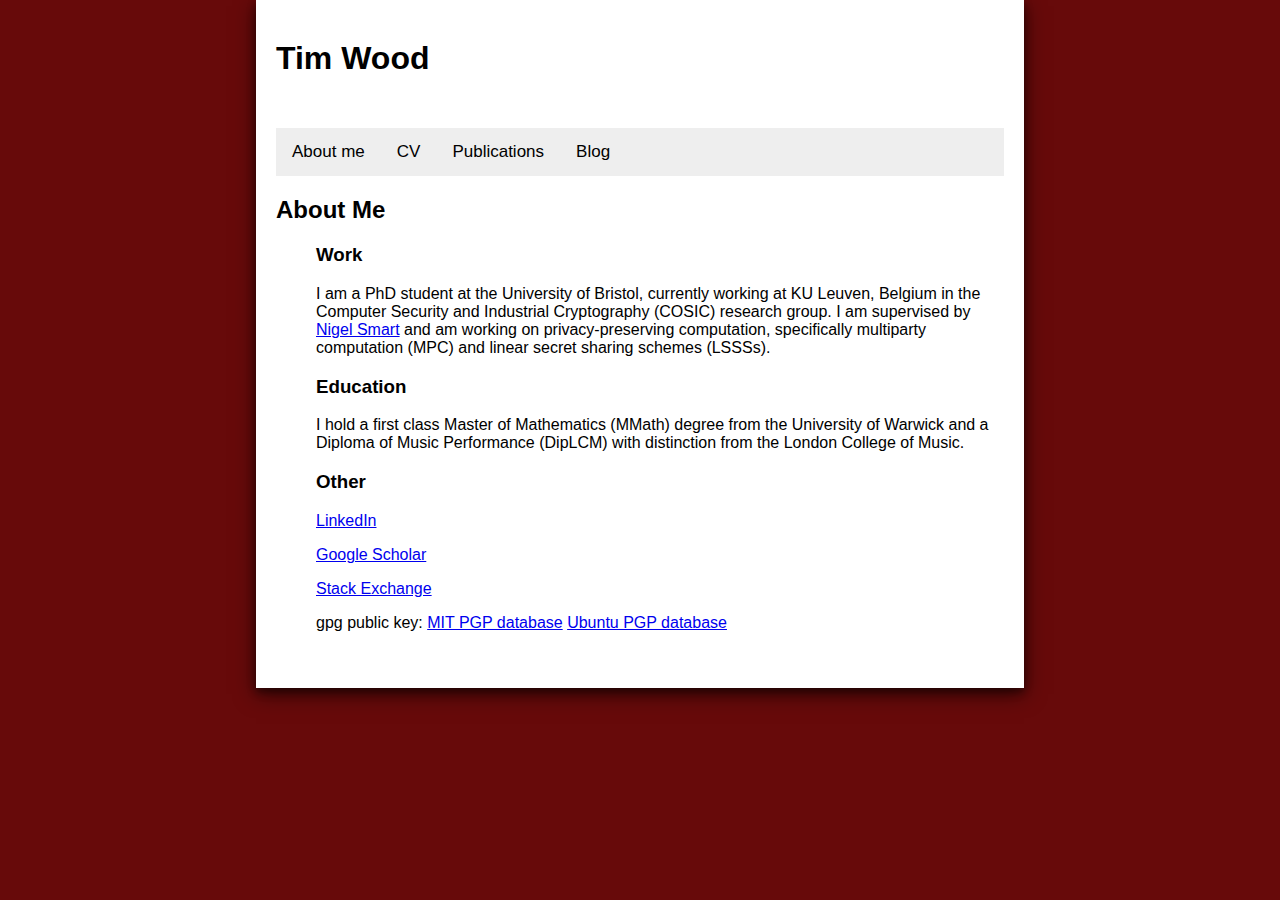
<file: index.html>
<html>

  <link rel="stylesheet" href="styles.css">

  <head>
    <title>Tim Wood's homepage</title>
  </head>

  <body>
    <div class="aligning">
      <div class="side-padding">
	<h1>Tim Wood</h1>
	<div class="topnav">
	  <a href="index.html">About me</a>
	  <a href="cv.html">CV</a>
	  <a href="publications.html">Publications</a>
	  <a href="blog.html">Blog</a>
	</div>
	
	<h2><a name=about>About Me</a></h2>
	<ul>
	  <li><h3>Work</h3>
	    <p>I am a PhD student at the University of Bristol,
	      currently working at KU Leuven, Belgium in the Computer
	      Security and Industrial Cryptography (COSIC) research
	      group.  I am supervised by <a target="_blank"
	      href="https://homes.esat.kuleuven.be/~nsmart/">Nigel
	      Smart</a> and am working on privacy-preserving
	      computation, specifically multiparty computation (MPC)
	      and linear secret sharing schemes (LSSSs).</p></li>
	  <li><h3>Education</h3>
	    <p>I hold a first class Master of Mathematics (MMath)
	      degree from the University of Warwick and a Diploma of
	      Music Performance (DipLCM) with distinction from the
	      London College of Music.</p></li>
	  <li><h3>Other</h3>
	    <p><a target="_blank" href='https://uk.linkedin.com/in/tim-wood-000a2599'>LinkedIn</a></p>
	    <p><a target="_blank" href="https://scholar.google.com/citations?view_op=list_works&hl=en&authuser=1&user=GMMB5GEAAAAJ">Google Scholar</a></p>
	    <p><a target="_blank" href="https://crypto.stackexchange.com/users/62200/twood">Stack Exchange</a></p>
	    <p>gpg public key:
	      <a target="_blank" href="https://pgp.mit.edu/pks/lookup?search=tim+wood">MIT PGP database</a>
	      <a target="_blank" href="https://keyserver.ubuntu.com/pks/lookup?search=tim+wood&fingerprint=on&op=vindex">Ubuntu PGP database</a></p>
	  </li>
	</ul>
	<div class="footer-padding"></div>
      </div>
  </body>
</html>
</file>
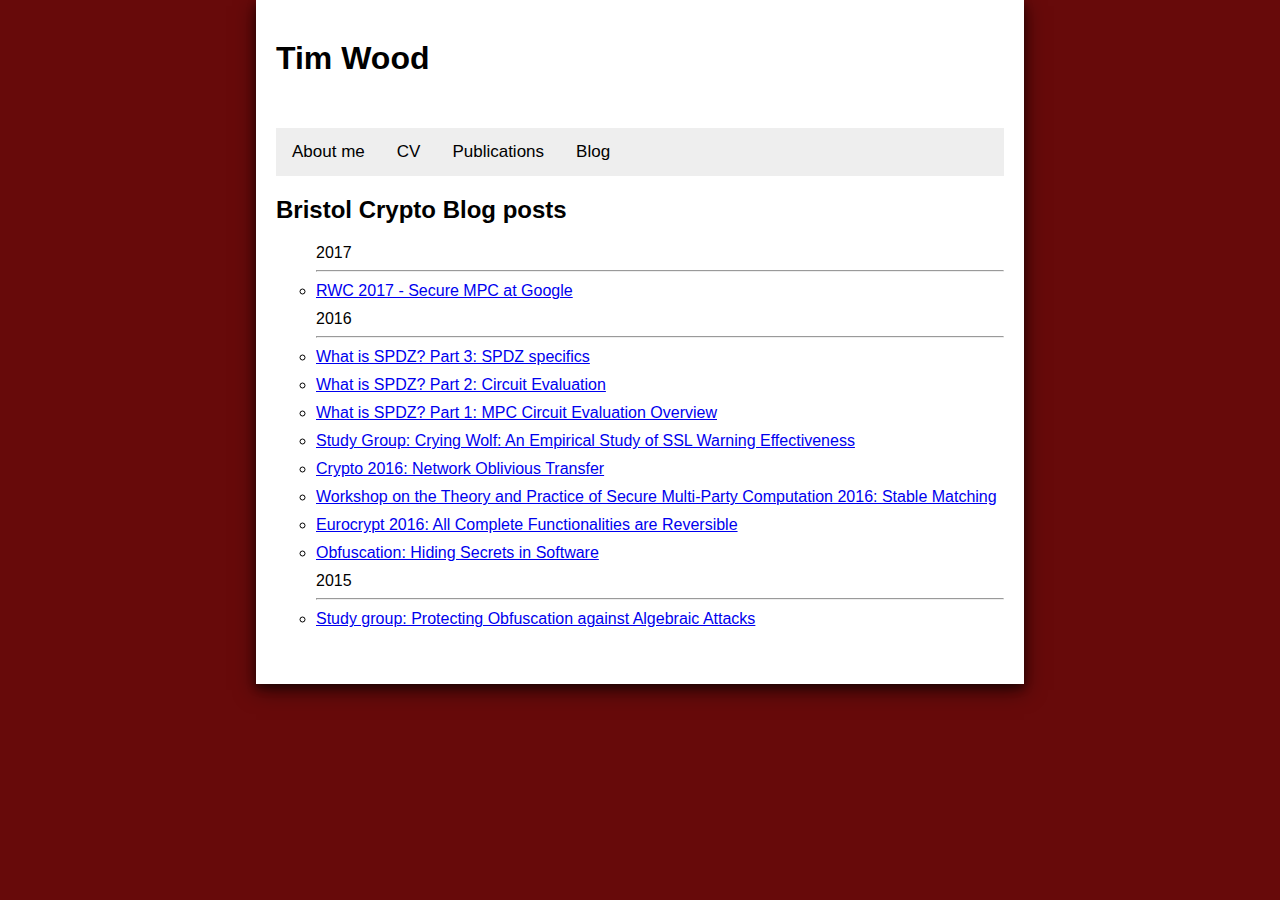
<file: blog.html>
<html>

  <link rel="stylesheet" href="styles.css">
  
  <head>
    <title>Tim Wood's homepage</title>
  </head>

  <body>
    <div class="aligning">
      <div class="side-padding">
	<h1>Tim Wood</h1>
	<div class="topnav">
	  <a href="index.html">About me</a>
	  <a href="cv.html">CV</a>
	  <a href="publications.html">Publications</a>
	  <a href="blog.html">Blog</a>
	</div>
	
	<h2><a name=blog>Bristol Crypto Blog posts</a></h2>
	<ul style="list-style:circle">
	  2017
	  <hr>
	  <li><a href="https://bristolcrypto.blogspot.com/2017/01/rwc-2017-secure-mpc-at-google.html">
	      RWC 2017 - Secure MPC at Google</a></li>
	  2016
	  <hr>
	  <li><a href="https://bristolcrypto.blogspot.com/2016/11/what-is-spdz-part-3-spdz-specifics.html">
	      What is SPDZ? Part 3: SPDZ specifics</a></li>
	  <li><a href="https://bristolcrypto.blogspot.com/2016/10/what-is-spdz-part-2-circuit-evaluation.html">
	      What is SPDZ? Part 2: Circuit Evaluation</a></li>
	  <li><a href="https://bristolcrypto.blogspot.com/2016/10/what-is-spdz-part-1-mpc-circuit.html">
	      What is SPDZ? Part 1: MPC Circuit Evaluation Overview</a></li>
	  <li><a href="https://bristolcrypto.blogspot.com/2016/10/study-group-crying-wolf-empirical-study.html">
	      Study Group: Crying Wolf: An Empirical Study of SSL Warning Effectiveness</a></li>
	  <li><a href="https://bristolcrypto.blogspot.com/2016/08/crypto-2016-network-oblivious-transfer.html">
	      Crypto 2016: Network Oblivious Transfer</a></li>
	  <li><a href="https://bristolcrypto.blogspot.com/2016/05/workshop-on-theory-and-practice-of.html">
	      Workshop on the Theory and Practice of Secure Multi-Party Computation 2016: Stable Matching</a></li>
	  <li><a href="https://bristolcrypto.blogspot.com/2016/05/eurocrypt-2016-all-complete.html">
	      Eurocrypt 2016: All Complete Functionalities are Reversible</a></li>
	  <li><a href="https://bristolcrypto.blogspot.com/2015/10/obfuscation-hiding-secrets-in-software.html">
	      Obfuscation: Hiding Secrets in Software</a></li>
	  2015
	  <hr>
	  <li><a href="https://bristolcrypto.blogspot.com/2016/04/study-group-protecting-obfuscation.html">
	      Study group: Protecting Obfuscation against Algebraic Attacks</a></li>
	</ul>
	<div class="footer-padding"></div>
      </div>
    </div>
  </body>
</html>
</file>
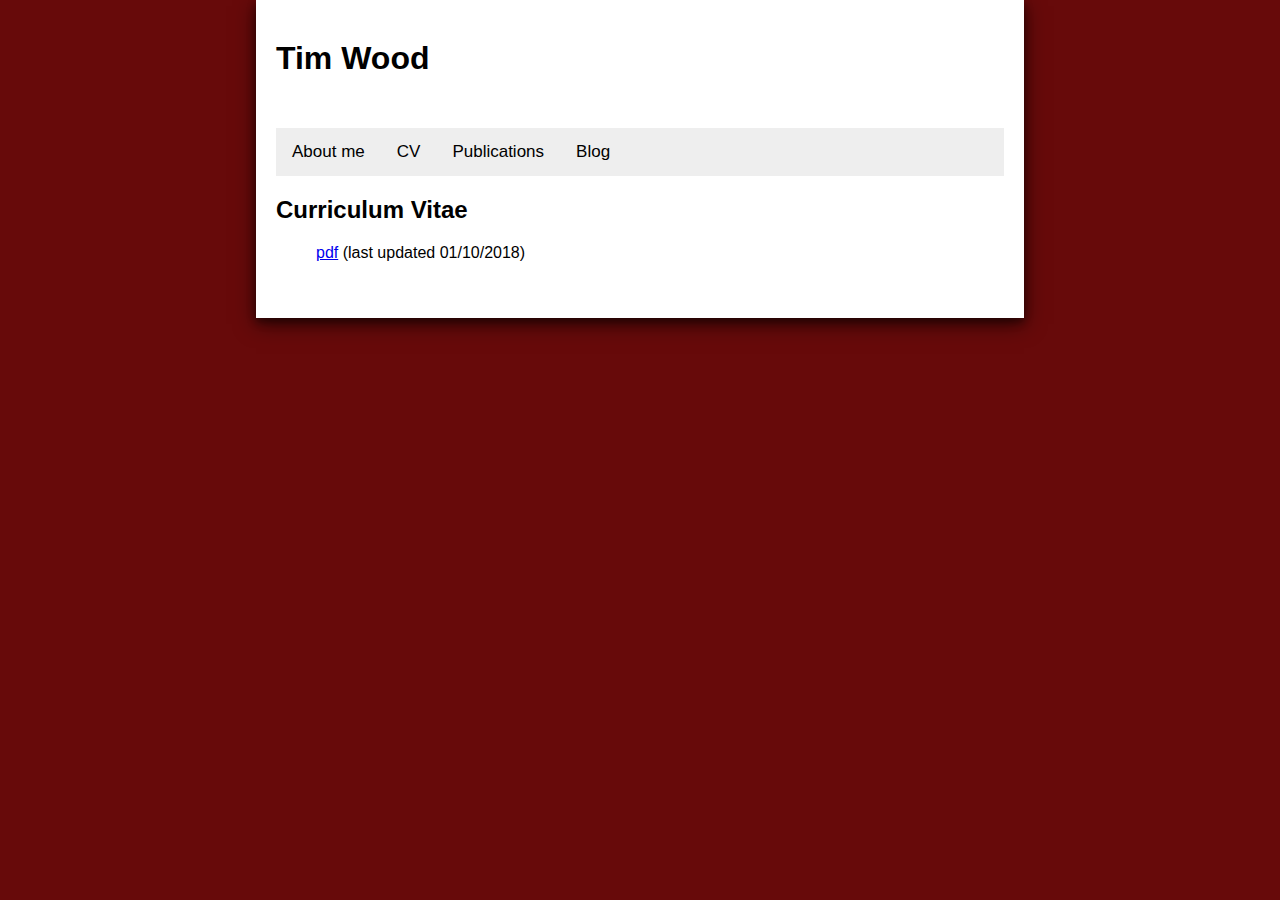
<file: cv.html>
<html>

  <link rel="stylesheet" href="styles.css">
  
  <head>
    <title>Tim Wood's homepage</title>
  </head>

  <body>
    <div class="aligning">
      <div class="side-padding">
	<h1>Tim Wood</h1>
	<div class="topnav">
	  <a href="index.html">About me</a>
	  <a href="cv.html">CV</a>
	  <a href="publications.html">Publications</a>
	  <a href="blog.html">Blog</a>
	</div>

	<h2><a name=cv>Curriculum Vitae</a></h2>
	<ul>
	  <li><p><a href="tim-wood-cv.pdf">pdf</a> (last updated 01/10/2018)</p></li>
	</ul>
	<div class="footer-padding"></div>
      </div>
    </div>
  </body>
</html>
</file>
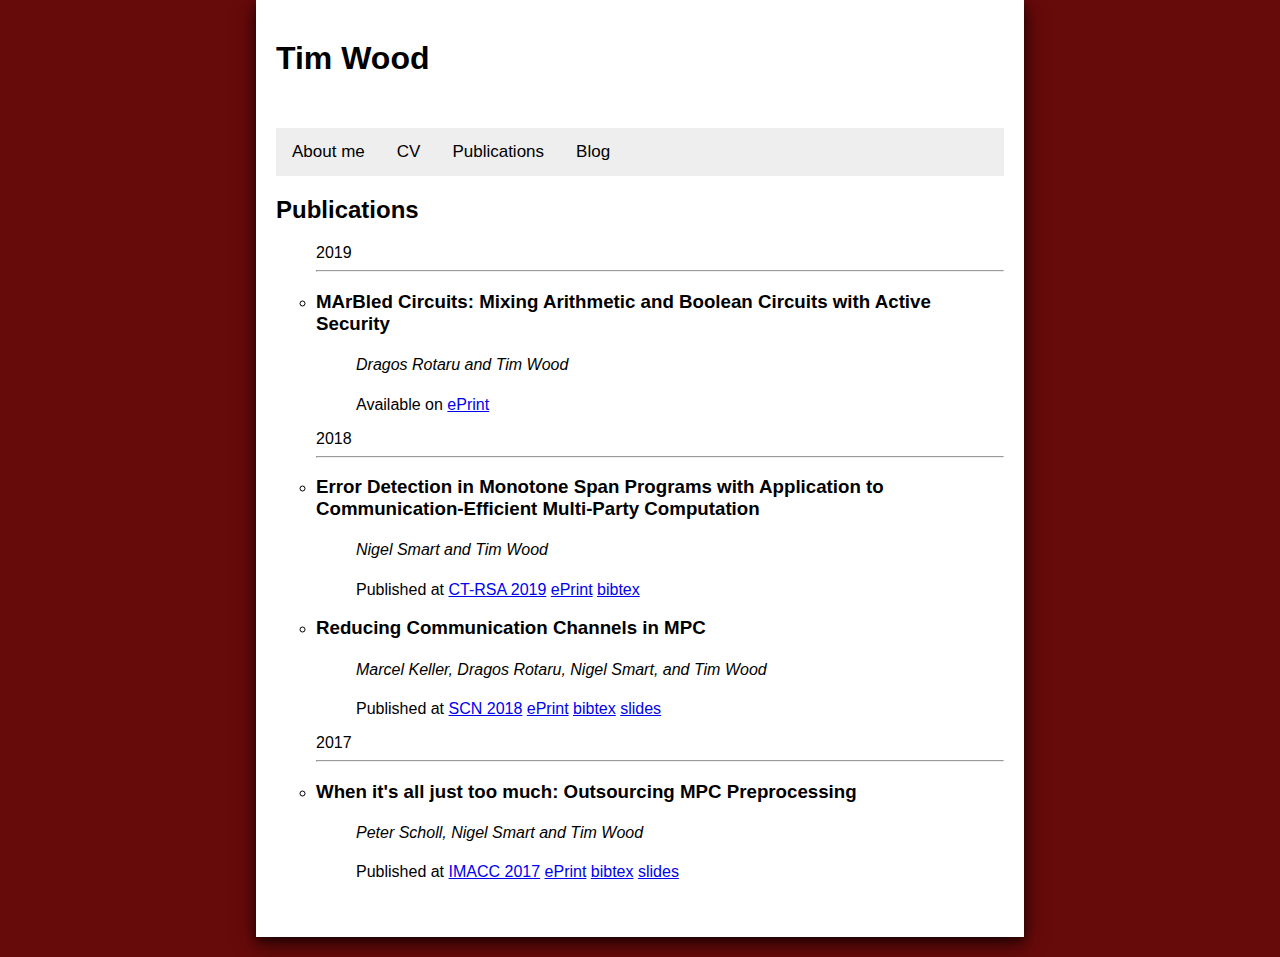
<file: publications.html>
<html>

  <link rel="stylesheet" href="styles.css">
  
  <head>
    <title>Tim Wood's homepage</title>
  </head>

  <body>
    <div class="aligning">
      <div class="side-padding">
	<h1>Tim Wood</h1>
	<div class="topnav">
	  <a href="index.html">About me</a>
	  <a href="cv.html">CV</a>
	  <a href="publications.html">Publications</a>
	  <a href="blog.html">Blog</a>
	</div>
	
	<h2><a name=publications>Publications</a></h2>
	<ul style="list-style:circle">
	  2019
	  <hr>
	  <li><h3>MArBled Circuits: Mixing Arithmetic and Boolean Circuits with Active Security</h3>
	    <ul>
	      <li><h4>Dragos Rotaru and Tim Wood</h4></li>
	      <li><p>Available on <a href="http://ia.cr/2019/207">ePrint</a></p></li>
	    </ul>
	  </li>
	  2018
	  <hr>
	  <li><h3>Error Detection in Monotone Span Programs with Application to
	      Communication-Efficient Multi-Party Computation</h3>
	    <ul>
	      <li><h4>Nigel Smart and Tim Wood</h4></li>
	      <li><p>Published at <a href=http://www.venus.dti.ne.jp/matsui/index.html>CT-RSA 2019</a>
		  <a href="http://ia.cr/2018/467">ePrint</a> <a href="ctrsa19.bib">bibtex</a></p></li>
	    </ul>
	  </li>
	  <li><h3>Reducing Communication Channels in MPC</h3>
	    <ul>
	      <li><h4>Marcel Keller, Dragos Rotaru, Nigel Smart, and
	      Tim Wood</h4></li>
	      <li><p>Published at <a href=http://scn.di.unisa.it/>SCN 2018</a>
		  <a href="http://ia.cr/2017/492">ePrint</a> <a href="scn18.bib">bibtex</a> <a href="talk-scn18.pdf">slides</a></p></li>
	    </ul>
	  </li>
	  2017
	  <hr>
	  <li><h3>When it's all just too much: Outsourcing MPC
	      Preprocessing</h3>
	    <ul>
	      <li><h4>Peter Scholl, Nigel Smart and Tim Wood</h4></li>
	      <li><p>Published at <a href=https://ima.org.uk/6153/16th-ima-international-conference-on-cryptography-and-coding/>IMACC 2017</a>
		  <a href="http://ia.cr/2017/262">ePrint</a> <a href="ima17.bib">bibtex</a>
		  <a href="talk-ima17.pdf">slides</a></p></li>
	    </ul>
	  </li>
	</ul>
	<div class="footer-padding"></div>
      </div>
    </div>
  </body>
</html>
</file>
<file: styles.css>
h1 {
    padding-top:40px;
    padding-bottom:30px;
}

h4 {
    font-style:italic;
    font-weight:normal;
}

ul {
    list-style: none;
}

li {
    margin:10px 0;
}

div card {
    text-align: center;
}

body {
    background-color:670a0a;
    margin: 0;
    padding-left: 0%;
    padding-right: 0%;
    font-family: Arial
}

.topnav {
  overflow: hidden;
  background-color: #eeeeee;
}

.topnav a {
  float: left;
  color: #000000;
  text-align: center;
  padding: 14px 16px;
  text-decoration: none;
  font-size: 17px;
}

.topnav a:hover {
  background-color: #670a0a;
  color: white;
}

.topnav a.active {
  background-color: #000000;
  color: white;
}

.side-padding {
    background-color:#ffffff;
    box-shadow: 0 4px 8px 0 rgba(0, 0, 0, 0.4), 0 6px 20px 0 rgba(0, 0, 0, 0.59);
    padding-left:20px;
    padding-right:20px;
}

.footer-padding {
    height:40px;
}

.aligning {
    background-color:#670a0a;
    padding-left:20%;
    padding-right:20%;
    padding-top:0px;
    padding-bottom:20px;
}

@media screen and (max-width: 1000px) {
    .aligning {padding-left: 0px; padding-right:0px; font-size:36px;}
    .topnav a {font-size:36px;}
}
</file>
